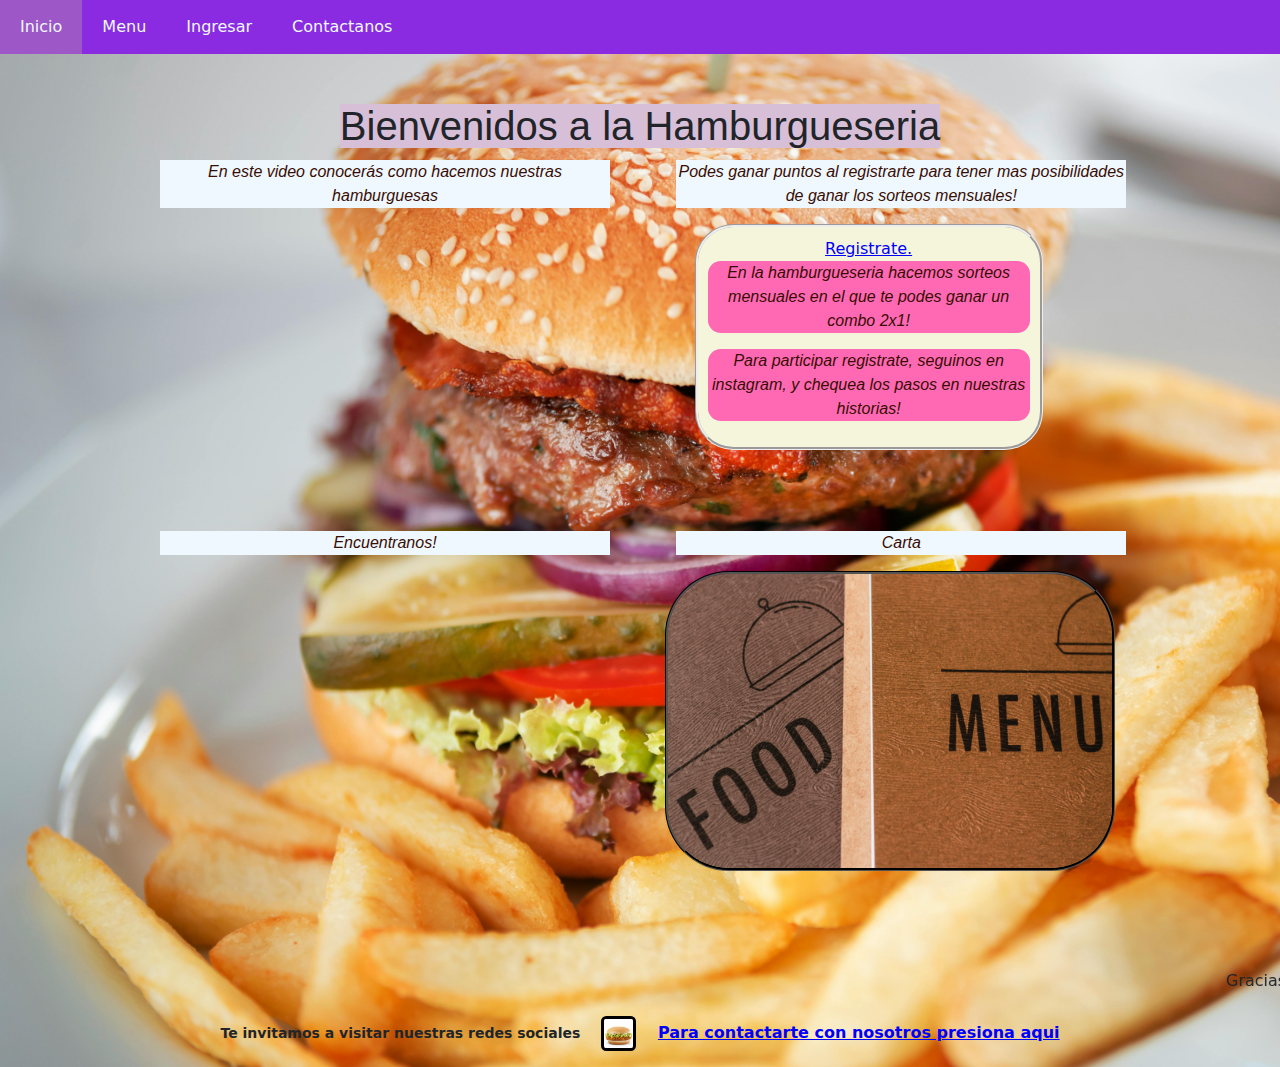
<file: Hamburgueseria-mai2/index.html>
<!DOCTYPE html>
<html lang="es">
    <head>
        <meta charset="UTF-8">
        <meta name="viewport" content="width=device-width, initial-scale=1.0">
        <!-- title es el titulo de la pagina -->
        <title>La Haburgueseria</title>
        <link rel="icon" href="statick/css/hambur.ico">
        <link rel="stylesheet" href="statick/css/estilo.css">
        <link href="https://cdn.jsdelivr.net/npm/bootstrap@5.3.3/dist/css/bootstrap.min.css" rel="stylesheet" integrity="sha384-QWTKZyjpPEjISv5WaRU9OFeRpok6YctnYmDr5pNlyT2bRjXh0JMhjY6hW+ALEwIH" crossorigin="anonymous">
        <script src="https://cdn.jsdelivr.net/npm/bootstrap@5.3.3/dist/js/bootstrap.bundle.min.js" integrity="sha384-YvpcrYf0tY3lHB60NNkmXc5s9fDVZLESaAA55NDzOxhy9GkcIdslK1eN7N6jIeHz" crossorigin="anonymous"></script>
        
    </head>
<body>
    <header>
      <input type="checkbox" id="botonNav">
      <label for="botonNav"><img class="iconoNav" src="statick/img/buttonnav.png">
  </label>
      <nav class="barranav">
          <ul>
              <li><a href="index.html">Inicio</a></li>
              <li><a href="menu.html">Menu</a></li>
              <li><a href="ingreso.html">Ingresar</a></li>
              <li><a href="Contacto.html">Contactanos</a></li>
          </ul>
      </nav>
        </header><br><br>
            <div class="primertitulo">
            <h1>Bienvenidos a la Hamburgueseria</h1>
            </div>
        
            <div class="gridcontenedorloby">
            <div class="lobyitem1"><p class= "textindex" >En este video conocerás como hacemos nuestras hamburguesas</p>
            <iframe class="videoloby" width="450" height="300" src="https://www.youtube.com/embed/eEXxj7gY8aU" title="Como preparar la mejor Hamburguesa del mundo - Rapido y Delicioso" allow="accelerometer; autoplay; clipboard-write; encrypted-media; gyroscope; picture-in-picture; web-share" referrerpolicy="strict-origin-when-cross-origin" allowfullscreen></iframe>
            </div>
            <div class="lobyitem2"><p class= "textindex" >Encuentranos!</p><iframe class="mapaloby" src="https://www.google.com/maps/embed?pb=!1m18!1m12!1m3!1d3404.825527181023!2d-64.19540389092369!3d-31.418932774153173!2m3!1f0!2f0!3f0!3m2!1i1024!2i768!4f13.1!3m3!1m2!1s0x9432a280d07598c1%3A0xb2a683da0f4e4443!2sBlvd.%20San%20Juan%20500%2C%20C%C3%B3rdoba!5e0!3m2!1ses-419!2sar!4v1714176699941!5m2!1ses-419!2sar" width="450" height="300" style="border:0;" allowfullscreen="" loading="lazy" referrerpolicy="no-referrer-when-downgrade"></iframe>
            </div>
            <div class="lobyitem3"><p class="textindex">Podes ganar puntos al registrarte para tener mas posibilidades de ganar los sorteos mensuales!</p>
              <div class="lobyregistro">
                <a href="formregistro.html">Registrate.</a>
                <p class="lobysorteo">En la hamburgueseria hacemos sorteos mensuales en el que te podes ganar un combo 2x1!</p>
                <p class="lobysorteo">Para participar registrate, seguinos en instagram, y chequea los pasos en nuestras historias!</p>
              </div>
            </div>
            <div class="lobyitem4">
              <p class="textindex">Carta</p>
              <a href="menu.html"><img class="portadamenu" src="statick/img/portadamenu.jpg"></img></a>
            </div>
            </div>
    <br><br><br>
            <div class="gridfooter">
                <marquee behavior="" direction="">Gracias por tu visita virtual a La Hamburgueseria</marquee>
                <b><small>Te invitamos a visitar nuestras redes sociales</small></b>
                 <b>
                 <a href="https://trabajo2cac.netlify.app/"><img src="statick/img/Imagen-animada-Hamburguesa-25.gif"  alt="catalogo" class="stock"></a>
                 <a href="mailto:anitamedina3813@gmail.com">Para contactarte con nosotros presiona aqui</a></b>
                 </div>
</body>
</html>
</file>
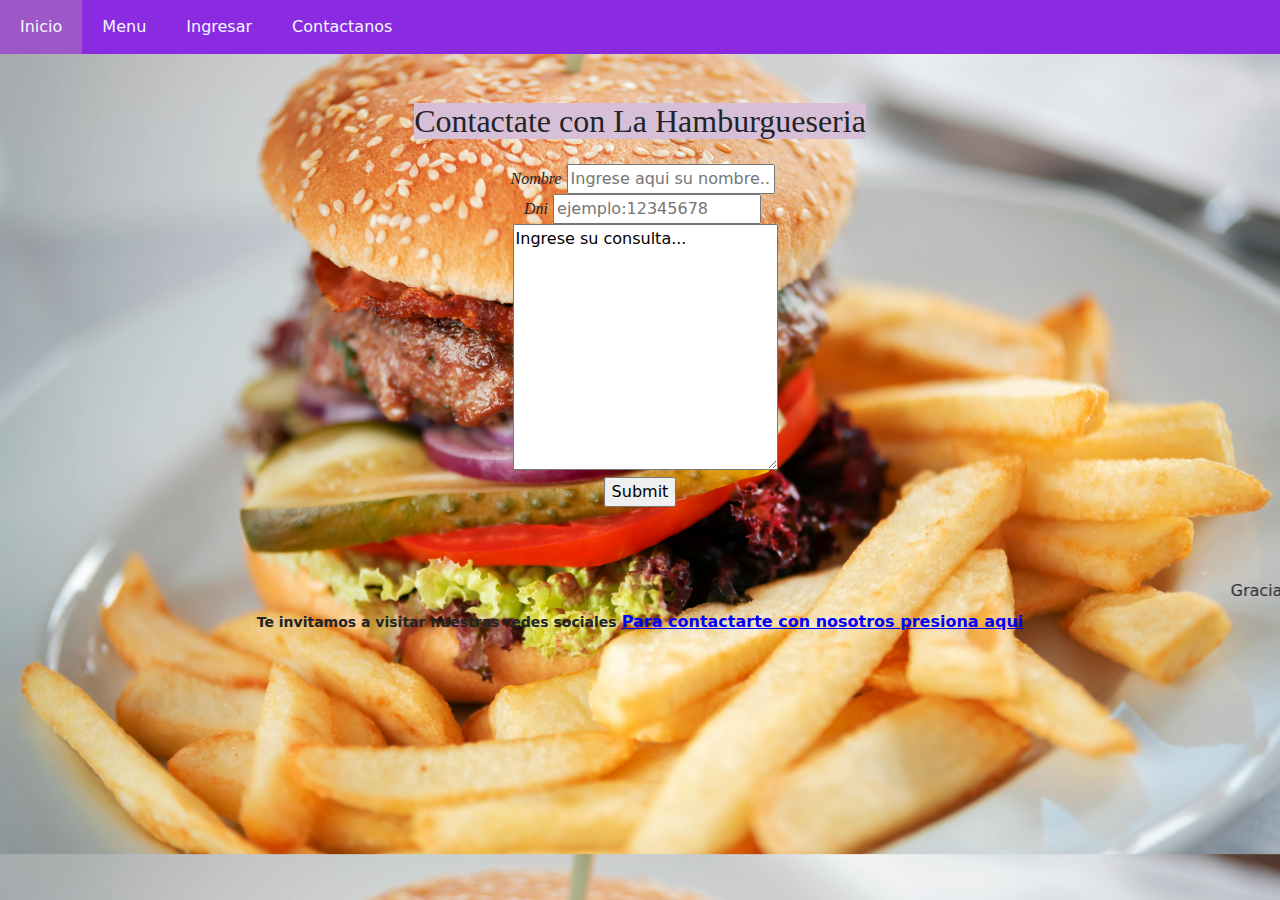
<file: Hamburgueseria-mai2/Contacto.html>
<!DOCTYPE html>
<html lang="es">
<head>
    <meta charset="UTF-8">
    <meta name="viewport" content="width=device-width, initial-scale=1.0">
    <!-- title es el titulo de la pagina -->
    <title>Contactanos</title>
    <link rel="icon" href="statick/css/hambur.ico">
    <link rel="stylesheet" href="statick/css/estilo.css">
    <link href="https://cdn.jsdelivr.net/npm/bootstrap@5.3.3/dist/css/bootstrap.min.css" rel="stylesheet" integrity="sha384-QWTKZyjpPEjISv5WaRU9OFeRpok6YctnYmDr5pNlyT2bRjXh0JMhjY6hW+ALEwIH" crossorigin="anonymous">
    <script src="https://cdn.jsdelivr.net/npm/bootstrap@5.3.3/dist/js/bootstrap.bundle.min.js" integrity="sha384-YvpcrYf0tY3lHB60NNkmXc5s9fDVZLESaAA55NDzOxhy9GkcIdslK1eN7N6jIeHz" crossorigin="anonymous"></script>
</head>
<body>
    <header>
      <input type="checkbox" id="botonNav">
      <label for="botonNav"><img class="iconoNav" src="statick/img/buttonnav.png">
  </label>
      <nav class="barranav">
          <ul>
              <li><a href="index.html">Inicio</a></li>
              <li><a href="menu.html">Menu</a></li>
              <li><a href="ingreso.html">Ingresar</a></li>
              <li><a href="Contacto.html">Contactanos</a></li>
          </ul>
      </nav>
    </header><br><br>
   <main>
    <div class="Contactotitulo"><h2>Contactate con La Hamburgueseria</h2></div>
    <!-- form genera un formulario -->
    <form action= "https://formspree.io/f/mqkryljq" method="POST" >
        <!-- label detalla el nombre  -->
       <br>
        <label for="nombre">Nombre</label>
            <!-- name e id hace referencia a que nombre refiere el input, place holder escribe en el cuadro la sugerencia-->
        <input type="text" placeholder="Ingrese aqui su nombre..." name="Nombre" id="nombre">
        <br>
        <label for="dni">Dni</label>
        <input type="number" placeholder="ejemplo:12345678" name="Dni" id="dni">
        <br>
        <label for="TextoGrande"></label>
            <!-- size indica el tamaño de la caja de texto -->
        <textarea name="TextoGrande" id="TextoGrande" cols="30" rows="10">Ingrese su consulta...</textarea>
        <br>
        <input type="submit">
    </form>
   </main>
   <br><br><br>
   <div class="gridfooter">
       <!-- h1 indica tamaño de importancia, b es negrita -->
       <marquee behavior="" direction="">Gracias por tu visita virtual a La Hamburgueseria</marquee>

       <!-- footer es el pie de pagina, small hace al texto mas pequeño -->
       <b><small>Te invitamos a visitar nuestras redes sociales</small></b>
       <!-- estilos, alineacion y colores se hace en ccs -->
        <b>
       <!-- para que puedan contactarse por correo electronico -->
        <a href="mailto:anitamedina3813@gmail.com">Para contactarte con nosotros presiona aqui</a></b>

    </div>
</body>
</html>
</file>
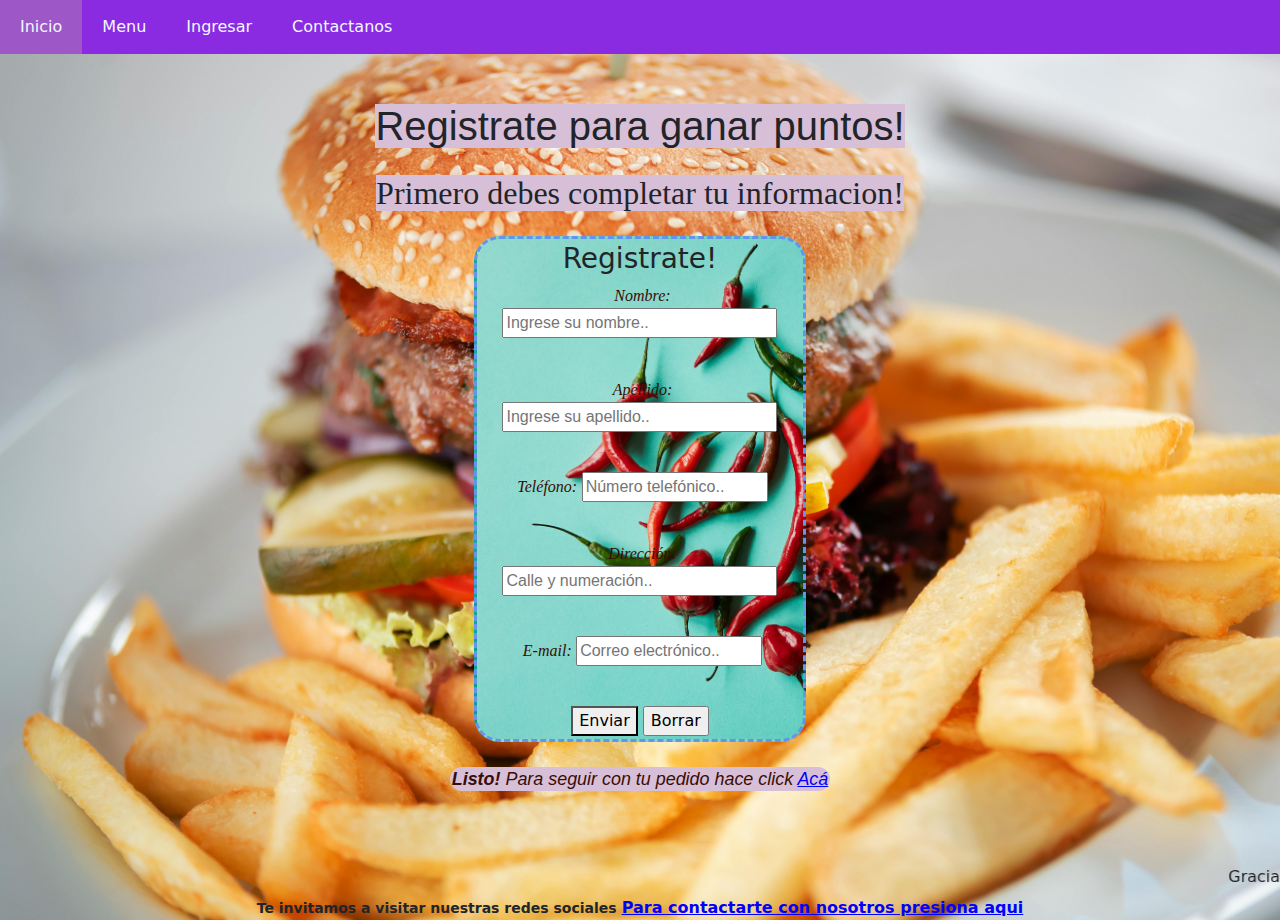
<file: Hamburgueseria-mai2/formregistro.html>
<!DOCTYPE html>
<html lang="es">
<head>
    <meta charset="UTF-8">
    <meta name="viewport" content="width=device-width, initial-scale=1.0">
    <title>Registro</title>
    <link rel="stylesheet" href="statick/css/estilo.css">
    <link rel="icon" href="statick/css/hambur.ico">
    <link href="https://cdn.jsdelivr.net/npm/bootstrap@5.3.3/dist/css/bootstrap.min.css" rel="stylesheet" integrity="sha384-QWTKZyjpPEjISv5WaRU9OFeRpok6YctnYmDr5pNlyT2bRjXh0JMhjY6hW+ALEwIH" crossorigin="anonymous">
    <script src="https://cdn.jsdelivr.net/npm/bootstrap@5.3.3/dist/js/bootstrap.bundle.min.js" integrity="sha384-YvpcrYf0tY3lHB60NNkmXc5s9fDVZLESaAA55NDzOxhy9GkcIdslK1eN7N6jIeHz" crossorigin="anonymous"></script>
</head>
    
<body>
    <header>
        <input type="checkbox" id="botonNav">
        <label for="botonNav"><img class="iconoNav" src="statick/img/buttonnav.png">
    </label>
        <nav class="barranav">
            <ul>
                <li><a href="index.html">Inicio</a></li>
                <li><a href="menu.html">Menu</a></li>
                <li><a href="ingreso.html">Ingresar</a></li>
                <li><a href="Contacto.html">Contactanos</a></li>
            </ul>
        </nav>
        </header><br><br>
    <div class="contenidogrid">
    <div class="primertitulo">
    <h1>Registrate para ganar puntos!</h1>
    </div><br>
    <div class="segundotitulo">
    <h2>Primero debes completar tu informacion!</h2>
    </div><br>
    <div class="registro">
    <h3>Registrate!</h3>
         <form id="formulario" action="mostrar_datos.html"  method="post">
          <p>
              <label for="nom">Nombre: </label> 
              <input type="text" name="Nombre" id="nombre" size="30" placeholder="Ingrese su nombre.."> 
          </p><br>
          <p>
              <label for="ap">Apellido: </label>
              <input type="text" name="Apellido" id="apellido" size="30" placeholder="Ingrese su apellido..">
          </p><br>
          <p>
              <label for="tel">Teléfono: </label>
              <input type="text" name="Telefono" id="telefono"  placeholder="Número telefónico.." >
          </p><br>
          <p>
              <label for="direc">Dirección: </label>
              <input type="text" name="Direccion" id="direccion" size="30" placeholder="Calle y numeración..">
          </p><br>
          <p>
              <label for="email">E-mail: </label>
              <input type="text" name="E-mail" id="email" placeholder="Correo electrónico.." >
          </p><br>
          <button type="submit">Enviar</button>
          <input type="reset" value="Borrar">
        </form>
        <script src="statick/js/validar.js"></script>
    </div>
    <br>
    </div>
    <div class="gridfooter">
    <p class="footertext"><b>Listo!</b> Para seguir con tu pedido hace click <a href="pedido.html">Acá</a></p>
    </div>
</div>
    <br><br><br>
            <div class="gridfooter">
                <marquee behavior="" direction="">Gracias por tu visita virtual a La Hamburgueseria</marquee>
                <b><small>Te invitamos a visitar nuestras redes sociales</small></b>
                 <b>
                 <a href="mailto:anitamedina3813@gmail.com">Para contactarte con nosotros presiona aqui</a></b>
                 </div>
</body>
</html>
</file>
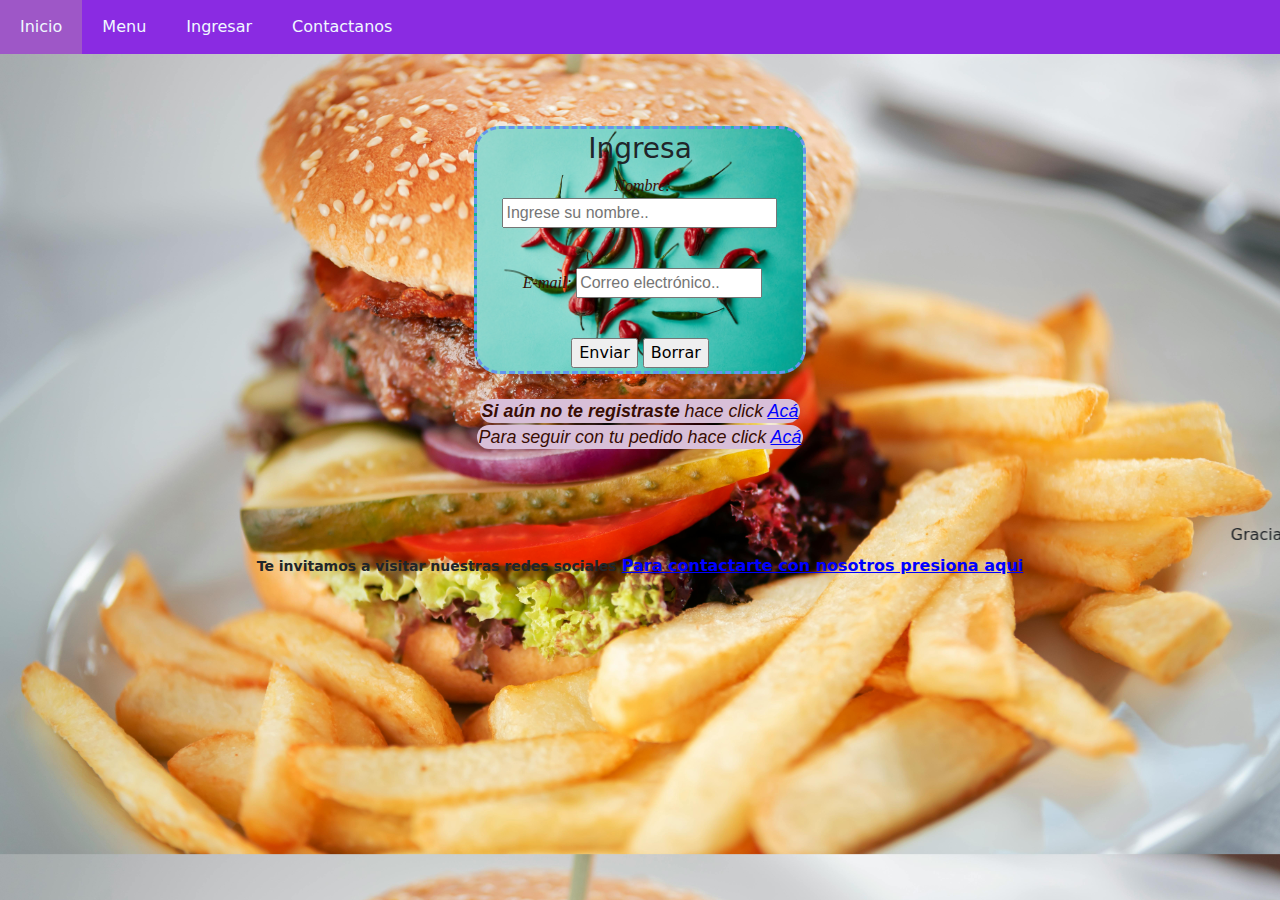
<file: Hamburgueseria-mai2/ingreso.html>
<!DOCTYPE html>
<html lang="es">
<head>
    <meta charset="UTF-8">
    <meta name="viewport" content="width=device-width, initial-scale=1.0">
    <title>ingreso</title>
    <link rel="stylesheet" href="statick/css/estilo.css">
    <link rel="icon" href="statick/css/hambur.ico">
    <link href="https://cdn.jsdelivr.net/npm/bootstrap@5.3.3/dist/css/bootstrap.min.css" rel="stylesheet" integrity="sha384-QWTKZyjpPEjISv5WaRU9OFeRpok6YctnYmDr5pNlyT2bRjXh0JMhjY6hW+ALEwIH" crossorigin="anonymous">
    <script src="https://cdn.jsdelivr.net/npm/bootstrap@5.3.3/dist/js/bootstrap.bundle.min.js" integrity="sha384-YvpcrYf0tY3lHB60NNkmXc5s9fDVZLESaAA55NDzOxhy9GkcIdslK1eN7N6jIeHz" crossorigin="anonymous"></script>
</head>
    
<body>
        <header>
          <input type="checkbox" id="botonNav">
          <label for="botonNav"><img class="iconoNav" src="statick/img/buttonnav.png">
      </label>
          <nav class="barranav">
              <ul>
                  <li><a href="index.html">Inicio</a></li>
                  <li><a href="menu.html">Menu</a></li>
                  <li><a href="ingreso.html">Ingresar</a></li>
                  <li><a href="Contacto.html">Contactanos</a></li>
              </ul>
          </nav>
            </header><br><br>
    <div class="ingresogrid">
    <div class="primertitulo">
    </div><br>
    <div class="segundotitulo">
    <div class="divingreso">
    <h3>Ingresa</h3>
    <form action="mostrar_datos.html" target="_blank" method="get">
    <p>
        <label for="nom">Nombre: </label> 
        <input type="text" name="Nombre" id="nom" size="30" placeholder="Ingrese su nombre.." required>
    </p><br>
    <p>
        <label for="email">E-mail: </label>
        <input type="email" name="E-mail" id="email" placeholder="Correo electrónico.." required>
    </p><br>
    <input type="submit" value="Enviar">
    <input type="reset" value="Borrar">
    </form>
    </div>
    <br>
    </div>
    <div class="gridfooter">
        <p class="footertext"><b>Si aún no te registraste</b> hace click <a href="formregistro.html">Acá</a></p>
    </div>
    <div class="gridfooter">
        <p class="footertext"> Para seguir con tu pedido hace click <a href="pedido.html">Acá</a></p>
    </div>

</div>
   <br><br><br>
            <div class="gridfooter">
                <marquee behavior="" direction="">Gracias por tu visita virtual a La Hamburgueseria</marquee>
                <b><small>Te invitamos a visitar nuestras redes sociales</small></b>
                 <b>
                 <a href="mailto:anitamedina3813@gmail.com">Para contactarte con nosotros presiona aqui</a></b>
                 </div>         
</body>
</html>
</file>
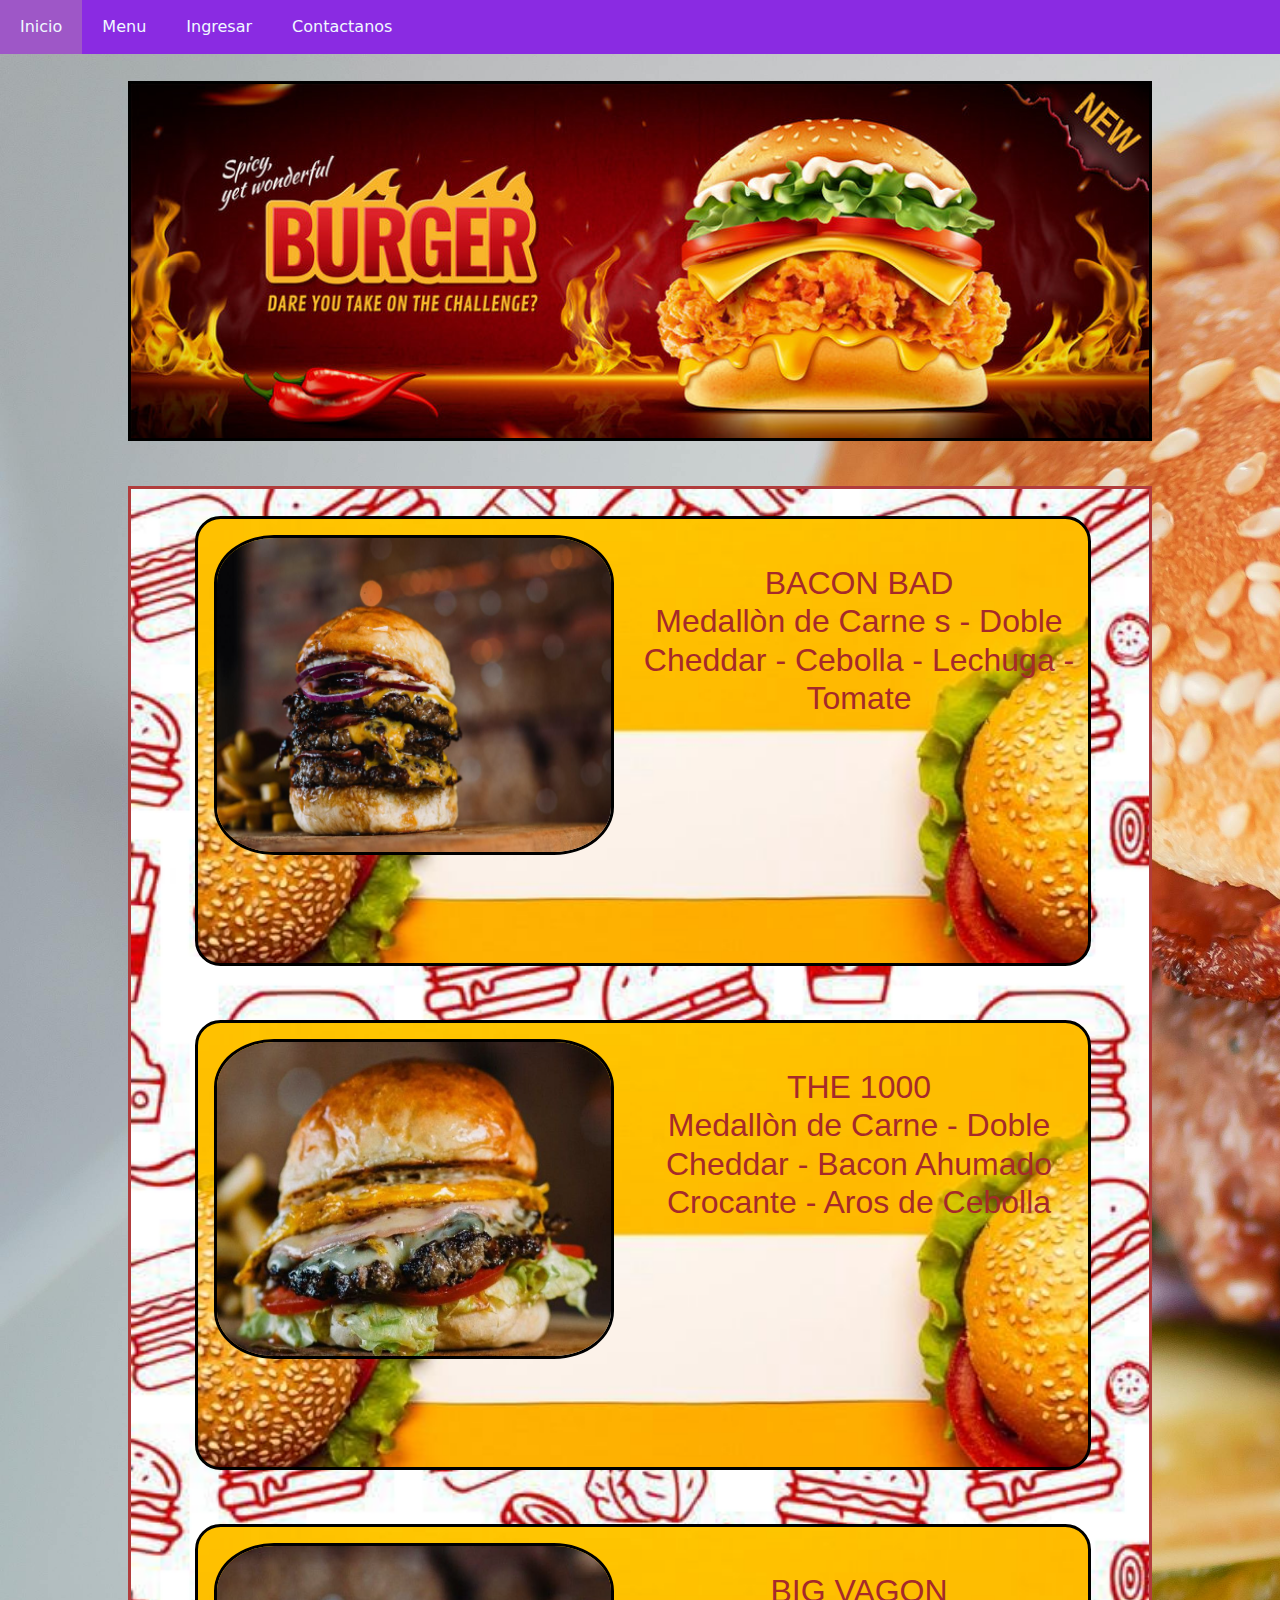
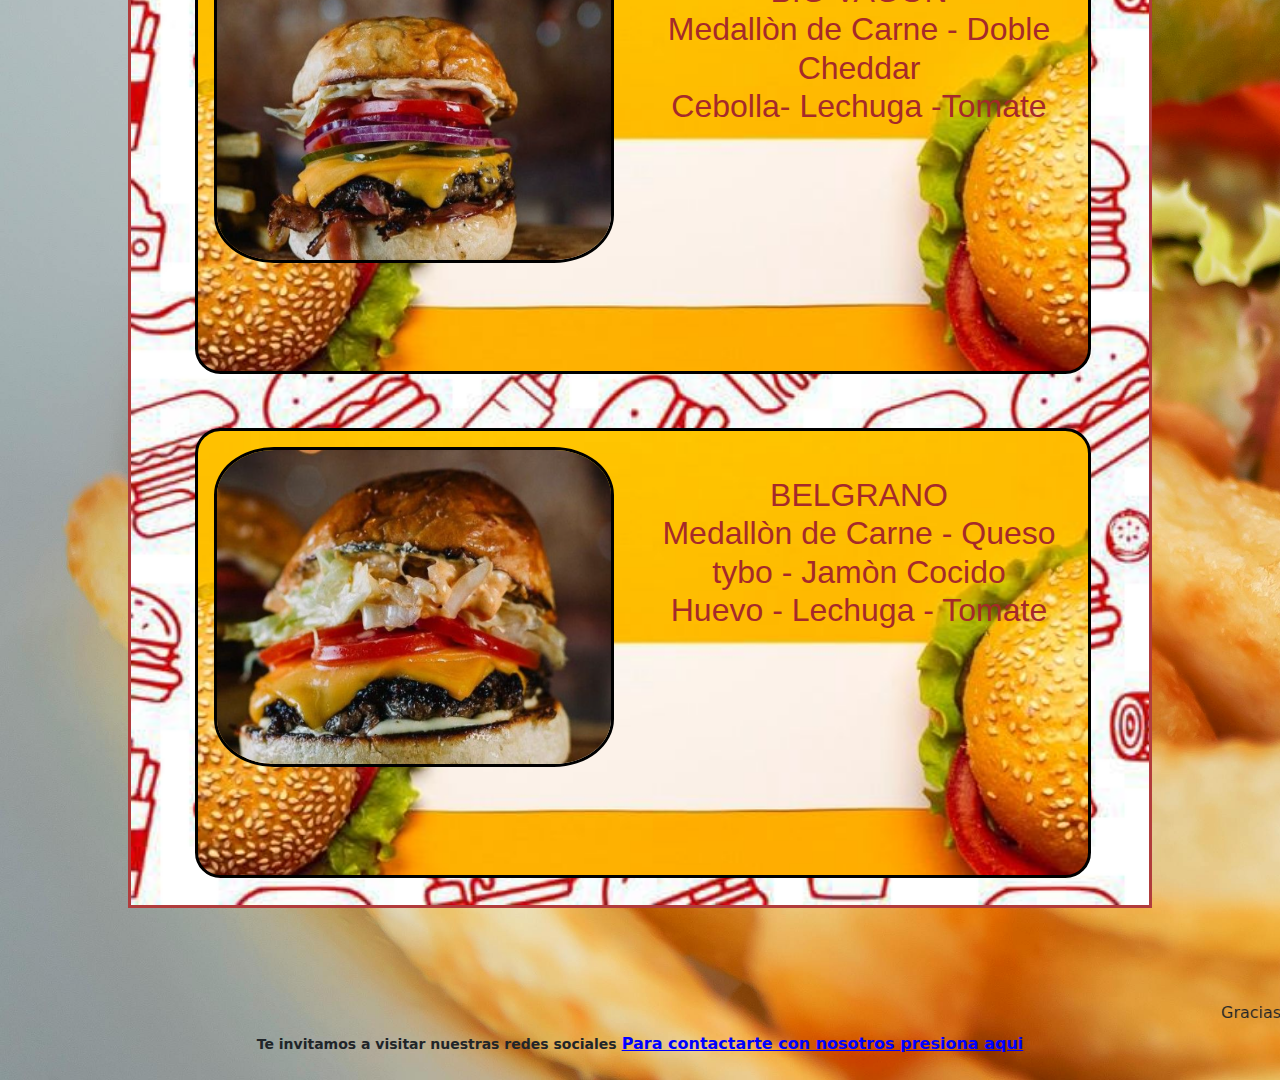
<file: Hamburgueseria-mai2/menu.html>
<!DOCTYPE html>
<html lang="en">
<head>
    <meta charset="UTF-8">
    <meta name="viewport" content="width=device-width, initial-scale=1.0">
    <title>Menu</title>
    <link rel="stylesheet" href="statick/css/estilo.css">    
    <link rel="icon" href="statick/css/hambur.ico">
    <link href="https://cdn.jsdelivr.net/npm/bootstrap@5.3.3/dist/css/bootstrap.min.css" rel="stylesheet" integrity="sha384-QWTKZyjpPEjISv5WaRU9OFeRpok6YctnYmDr5pNlyT2bRjXh0JMhjY6hW+ALEwIH" crossorigin="anonymous">
    <script src="https://cdn.jsdelivr.net/npm/bootstrap@5.3.3/dist/js/bootstrap.bundle.min.js" integrity="sha384-YvpcrYf0tY3lHB60NNkmXc5s9fDVZLESaAA55NDzOxhy9GkcIdslK1eN7N6jIeHz" crossorigin="anonymous"></script>
</head>
<body>
    <header>
      <input type="checkbox" id="botonNav">
      <label for="botonNav"><img class="iconoNav" src="statick/img/buttonnav.png">
  </label>
      <nav class="barranav">
          <ul>
              <li><a href="index.html">Inicio</a></li>
              <li><a href="menu.html">Menu</a></li>
              <li><a href="ingreso.html">Ingresar</a></li>
              <li><a href="Contacto.html">Contactanos</a></li>
          </ul>
      </nav>
        </header>  
       
        <div class="bannermenu"></div>
        <div class="contenedor3">
           <div class="contb">              
              <img class="baconbad" src="statick/img/bacon.png"></img>
              <h4 class="descripbh">BACON BAD <br> Medallòn de Carne s - Doble Cheddar - Cebolla - Lechuga - Tomate</h4>                        
           </div>

           <div class="contb">
                <img class="the1000" src="statick/img/1000.png"></img>
                  <h4 class="descripbh">THE 1000 <BR> Medallòn de Carne - Doble Cheddar - Bacon Ahumado Crocante - Aros de Cebolla</h4>
            </div>

            <div class="contb">
              <img class="bigvagon" src="statick/img/vagon.png"></img>
              <h4 class="descripbh">BIG VAGON <br>Medallòn de Carne - Doble Cheddar <br> Cebolla- Lechuga -Tomate</h4>
            </div>

            <div class="contb">
              <img class="belgranoburg" src="statick/img/onion.png"></img>
              <h4 class="descripbh">BELGRANO <br>Medallòn de Carne - Queso tybo - Jamòn Cocido <BR> Huevo - Lechuga - Tomate</h4>
            </div>           
        </div>
    <br><br>
            <div class="gridfooter">
                <marquee behavior="" direction="">Gracias por tu visita virtual a La Hamburgueseria</marquee>
                <b><small>Te invitamos a visitar nuestras redes sociales</small></b>
                 <b>
                 <a href="mailto:anitamedina3813@gmail.com">Para contactarte con nosotros presiona aqui</a></b>
             </div>  
        <br>          
    
</body>
</html>
</file>
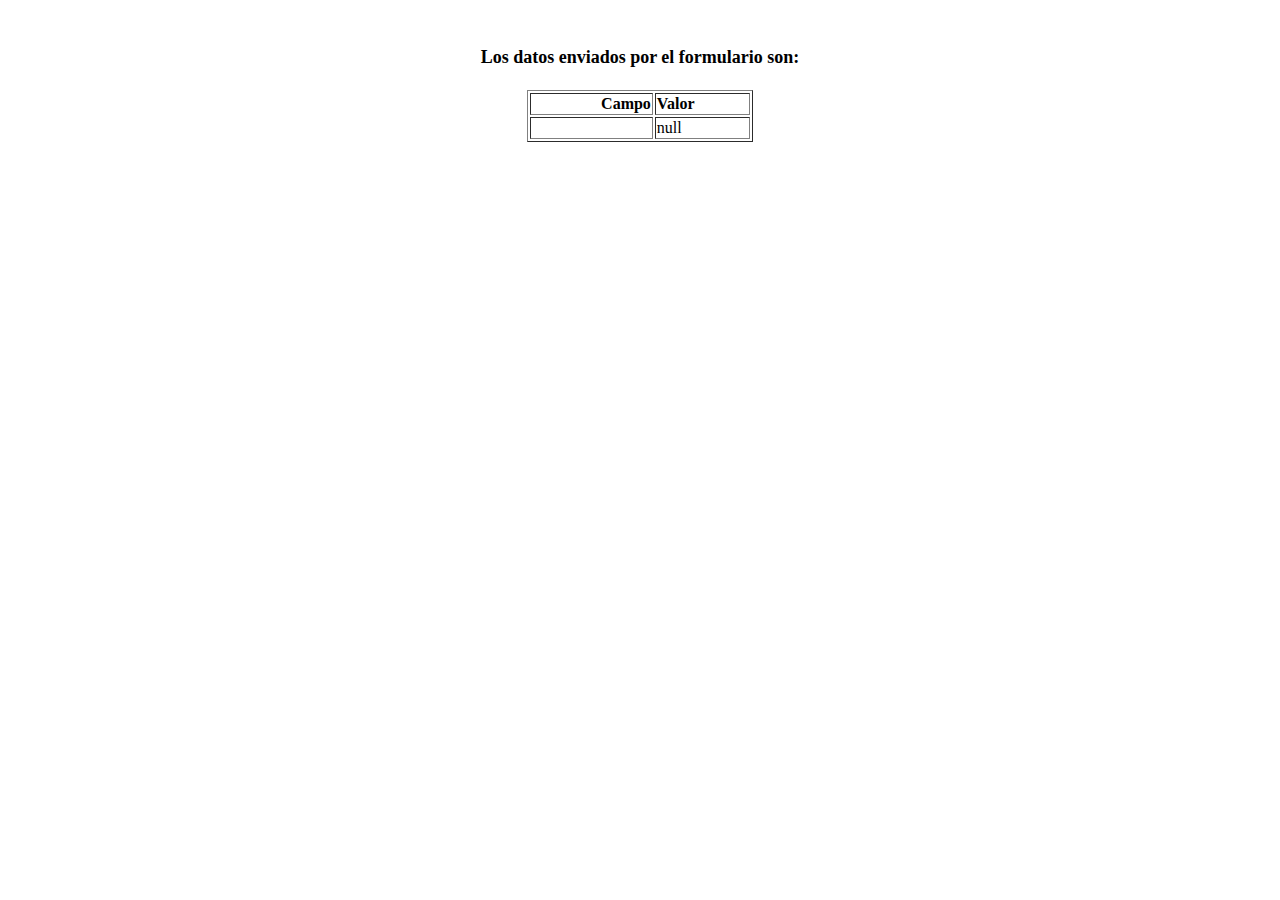
<file: Hamburgueseria-mai2/mostrar_datos.html>
<html>
<head>
<title>Datos recibidos</title>
</head>
<body>
<p align=center>&nbsp;</p>
<h1 align=center><font size="+1">Los datos enviados por el formulario son:</font></h1>

<table border="1" align=center width="226">
  <tr>
    <th align="right">Campo</th>
    <th align="left">Valor</th>
  </tr>

<script language="javascript">
 
 /* el método por defecto es GET que envía el formulario en el link con todos los campos separados por & */
  /*location.search trae la URL a partir del ? que está cuando pasan los datos del formulario */ 
var args = location.search.substr(1).split('&');  /* split: descompone la cadena de caracteres de la URL por el caracter & */

/*document.writeln(location.search.substring(0));  posición 0 trae el signo de pregunta de la URL*/
/*document.writeln(location.search.substring(1));  posición 1 trae todo lo que está después del ? de la URL, o sea los campos del formulario */

for (var i = 0; i < args.length; ++i) {
  var parts = args[i].split('=');  /* guardo en parts el nombre del campo y su valor */
  if (parts != null) {
    var field = parts[0];
    var value = parts[1];
    if (value == null) {
      value = "null"
    }
    else {
      value = '"' + unescape(value.replace(/\+/g, ' ')) + '"';
    }

    /*en el writeln: voy armando la tabla modificando el doc para escribir etiquetas html y 
    los campos con su valor*/
    document.writeln('<tr><td align="right">' + field + '</td>');
    document.writeln('<td align="left">' + value + '</td></tr>');
    
  }
}
</script>

<noscript>
<tr><td>
<p>You need to turn on Javascript in your browser.</p>

<p>In Microsoft Internet Explorer 4 or greater:</p>
<ul>
<li>From the "Tools" menu (in IE 4, it's the "View" menu), select "Internet Options".</li>
<li>Click on the "Security" tab.</li>
<li>Click on the "Custom Level" button. (In IE 4, select "Custom"
and then click on "Settings...".)</li>
<li>Under "Active scripting" make sure "Enable" is selected.</li>
</ul>

<p>In Netscape version 4 or greater:</p>
<ul>
<li>From the <b>Edit</b> menu, select <b>Preferences</b>.</li>
<li>In the <b>Category</b> list on the left, click on the word "Advanced".</li>
<li>In the panel on the right, make sure "Enable JavaScript" is checked.</li>
<li>Click the <b>OK</b> button.</li>
</ul>

</td></tr>
</noscript>

</table>
</body>
</html>
</file>
<file: Hamburgueseria-mai2/statick/css/estilo.css>
h1{
    text-align: center;
    font-family: 'Franklin Gothic Medium', 'Arial Narrow', Arial, sans-serif;
    color: brown;
    background-color: thistle;
    display: inline;
}
.primertitulo{ 
    text-align: center;
}
.stock{
    width: 35px;
    height: 35px;
}
h2{
    text-align: center;
    font-family: Georgia, 'Times New Roman', Times, serif;
    background-color: thistle;
    display: inline;
}

.segundotitulo{
    text-align: center;
    
}
.Contactotitulo{
    text-align: center;
}
h3{ 
    text-align: center;
}
form{
        text-align: center;
}
p{ 
    
    font-family: 'Gill Sans', 'Gill Sans MT', Calibri, 'Trebuchet MS', sans-serif;
    font-style: italic;
    color: rgb(56, 13, 3);
}
header{
    width: 100%;
    background-color: blueviolet;
    
}
header label{
    display: none;
    width: 30px;
    height: 30px;
    padding: 5px;
}
header label:hover {
    cursor: pointer;
    background:rgb(205, 159, 248, 0.3)
}
.iconoNav{
    width: 100%;
    height: 100%;
    margin-left: 0%;
    margin-top: 3%;
}
#botonNav{
    display: none;
}
.barranav ul{
    margin: 0%;
    list-style: none;
    padding: 0;
    display: flex;
}
.barranav li a{
    display: block;
    padding: 15px 20px;
    color: aliceblue;
    text-decoration: none;
}
.barranav li:hover{
    background: rgb(205, 159, 248, 0.3)
}

.registro{
    width: 26vw;
    margin: auto;
    padding: 3px;
    border-style: dashed;
    border-color: cornflowerblue;
    border-radius: 2vw;
    background-image: url("chiles.jpg");
    background-size: cover;
    
    
}
.divingreso{
        width: 26vw;
        margin: auto;
        padding: 3px;
        border-style: dashed;
        border-color: cornflowerblue;
        border-radius: 2vw;
        background-image: url("chiles.jpg");
        background-size: cover;
}
.metpago{
    width: 26vw;
    margin: auto;
    padding: 3px;
    border-style: dashed;
    border-color: cornflowerblue;
    border-radius: 2vw;
    background-color: azure;
}

body{
    background-image: url("burger.jpg");
    background-size: cover;
    margin: 0%;
}
.contenedor{
    width: 32em;
    height: 1.5em;
    display: inline-flex;
    flex-direction: row;
    justify-content: flex-end;
    row-gap: 5px;
    
}
.gridcontenedorloby{
    display: grid;
  grid-template-columns: 33% 33% 33%;
  padding: 10px;
  column-gap: 150px;
  margin-left: 150px;
  border-radius: 5vw;

}
.lobyitem1{
    grid-column-start: 1;
    grid-column-end: 1;
    grid-row-start: 1;
    grid-row-end: 1;
}
.videoloby{
    border-radius: 3vw;
}
.lobyitem2{
    grid-column-start: 1;
    grid-column-end: 1;
    grid-row-start: 2;
    grid-row-end: 2;
}
.mapaloby{
    border-radius: 5vw;
}
.lobyitem3{
    grid-column-start: 2;
    grid-column-end: 2;
    grid-row-start: 1;
    grid-row-end: 1;
}
.lobyregistro{
    border-style: groove;
    background-color: beige;
    text-align: center;
    border-radius: 3vw;
    padding: 10px;
    margin-left: 5%;
}
.lobysorteo{
    background-color: hotpink;
    border-radius: 1vw;
}
.lobyitem4{
    grid-column-start: 2;
    grid-column-end: 2;
    grid-row-start: 2;
    grid-row-end: 2;
    
}
.portadamenu{
    width: 450px;
    height: 300px;
    border-style: groove;
    border-radius: 5vw;
    margin-left: -3%;
    margin-top: 0%;
}
.container-fluid{
    background-color: rgb(157, 91, 219);
    position: fixed;
    padding: 5px;
    
}
.iteminicio{
    background-color:rgb(203, 136, 136);
    width: 50%;
    
}
.itemMenu{
    background-color:rgb(203, 136, 136);
    width: 50%;
}
.itemformulario{
    background-color:rgb(203, 136, 136);
    width: 50%;
}
.itemconsultas{
    background-color:rgb(203, 136, 136);
    width: 50%;
}

.footertext{
    text-align: center;
    font-size: 1.4vw;
    padding: 2px;
    background-color: thistle;
    border-radius: 1vw;
    display: inline;
}
.gridfooter{   
    text-align: center;
    
}
label{
    font-style: oblique;
    font-family: Georgia, 'Times New Roman', Times, serif;
    margin-left: 5px;

}
.checkpago{
    margin-left: 15px;
}

.containerindex{
    font-family: Arial, Helvetica, sans-serif ;
    font-size: large;
    margin: auto;
    margin-top: 50px;
}
.textindex{
    background-color: aliceblue;
    width: 450px;
    text-align: center;
}
a:hover{
    color: black;
    background-color: rgb(158, 87, 199);
}
a:link{
    color: blue;
}

.contenedor3{
    width: 80vw;
    height: 100%;
    margin-left:10vw;    
    margin-top: 5vh;
    margin-bottom: 5vh;
    border-style: solid;
    border-color: rgb(177, 60, 60);
    background-image: url("overlay1.jpeg");
    background-size: cover;
    
}

.contb{
    width: 70vw;
    height: 50vh;
    margin-top: 3vh;   
    margin-left: 5vw;   
    margin-bottom: 3vh;
    display: inline-flex;    
    border-style:solid;
    border-color: black;
    border-radius: 2vw;   
    background-image: url("dhfondo.jpg");
    background-size: cover;    
}

.bannermenu{
    position: sticky;
    width: 80vw;
    height: 40vh;    
    margin-left: 10vw;   
    margin-top: 3vh;   
    border-style:solid;
    border-color: black;   
    background-image: url("bannermenu.jpg");
    background-size: cover;    
}

img{
    width: 25em;
    height: 20em;  
    margin: 1em;
    border-radius: 15%;
    border-style: solid;
    border-color: black;    
}

.descripbh{
    font-size: 3em;
    text-align: center;
    font-family: 'Franklin Gothic Medium', 'Arial Narrow', Arial, sans-serif;
    color: brown;       
    display: inline;
    margin-top: 5vh;
    font-size: 2em;
}
.navbar {
    top: 0%;
    position: fixed;
}

@media (max-width: 768px){
    /*navbar*/
    header label{
        display: block;
    }
    .barranav{
        position: absolute;
        background: rgb(97, 30, 160);
        width: 70%;
        margin-left: -70%;
        transition: all 0.5s;
    }
    .barranav ul{
        flex-direction: column;
    }
    .barranav li{
        border-top: 1px solid #fff;
    }
    #botonNav:checked ~ .barranav{
        margin: 0;
    }
    /*seccion loby*/
    .gridcontenedorloby{
        display: flex;
        flex-direction: column;
        width: 95%;
        margin-left: 1%;
       
    }
    .videoloby{
        width: 100%;
    }
    .mapaloby{
        width: 100%;
    }
    .portadamenu{
        width: 100%;
        margin-left: 0%;
    }
    .container-fluid{
        width: 90%;
        display: flex;
        flex-direction: column;
    }
    .textindex{
        text-align: left;
        max-width: 100%;
    }
    /*seccion menu*/
    .bannermenu{
        width: 100%;
        margin-top: 35%;
        margin-left: -31%;
        
    }
    .contenedor3{
        width: 100%;
        margin-left: -10%;
        
    }
    .baconbad{
        transform: scale(0.4, 0.4);
        margin-left: -25%;
        margin-top: 0%;
    }
    .the1000{
        transform: scale(0.4, 0.4);
        margin-left: -25%;
        margin-top: 0%;
    }
    .bigvagon{
        transform: scale(0.4, 0.4);
        margin-left: -25%;
        margin-top: 0%;
    }
    .belgranoburg{
        transform: scale(0.4, 0.4);
        margin-left: -25%;
        margin-top: 0%;
    }
    .descripbh{
        font-size: 95%;
        margin-left: -110%;
        margin-top: 100%;
        color: rgb(0, 0, 0);
        text-align: left;
        background-color: olive;
        
        
    }
    /*seccion contacto*/
    .Contactotitulo{
        width: 100%;
        margin-top: 20%;
    }
    .gridfooter{
        margin-left: 2%;
        margin-bottom: 0%;
        width: 80%;
    }
    /*seccion formregistro*/
    .contenidogrid{
        width: 100%;
        margin-top: 10%;
        margin-left: 3%;
    }
    .primertitulo{
        width: 80%;
    }
    .segundotitulo{
        width: 80%;
    }
    .registro{
        width: 80%;
        margin-left: 0%;
    }
    .footertext{
        font-size: 100%;
    }
    /*seccion ingreso*/
    .ingresogrid{
        margin-top: 15%;
        margin-left: 2%;
        
    }
    .divingreso{
        width: 90%;
        margin-left: 3%;
    }
    /**/
    .metpago{
        margin-top: 15%;
        width: 70%;
        margin-left: 2%;
    }
    }
</file>
